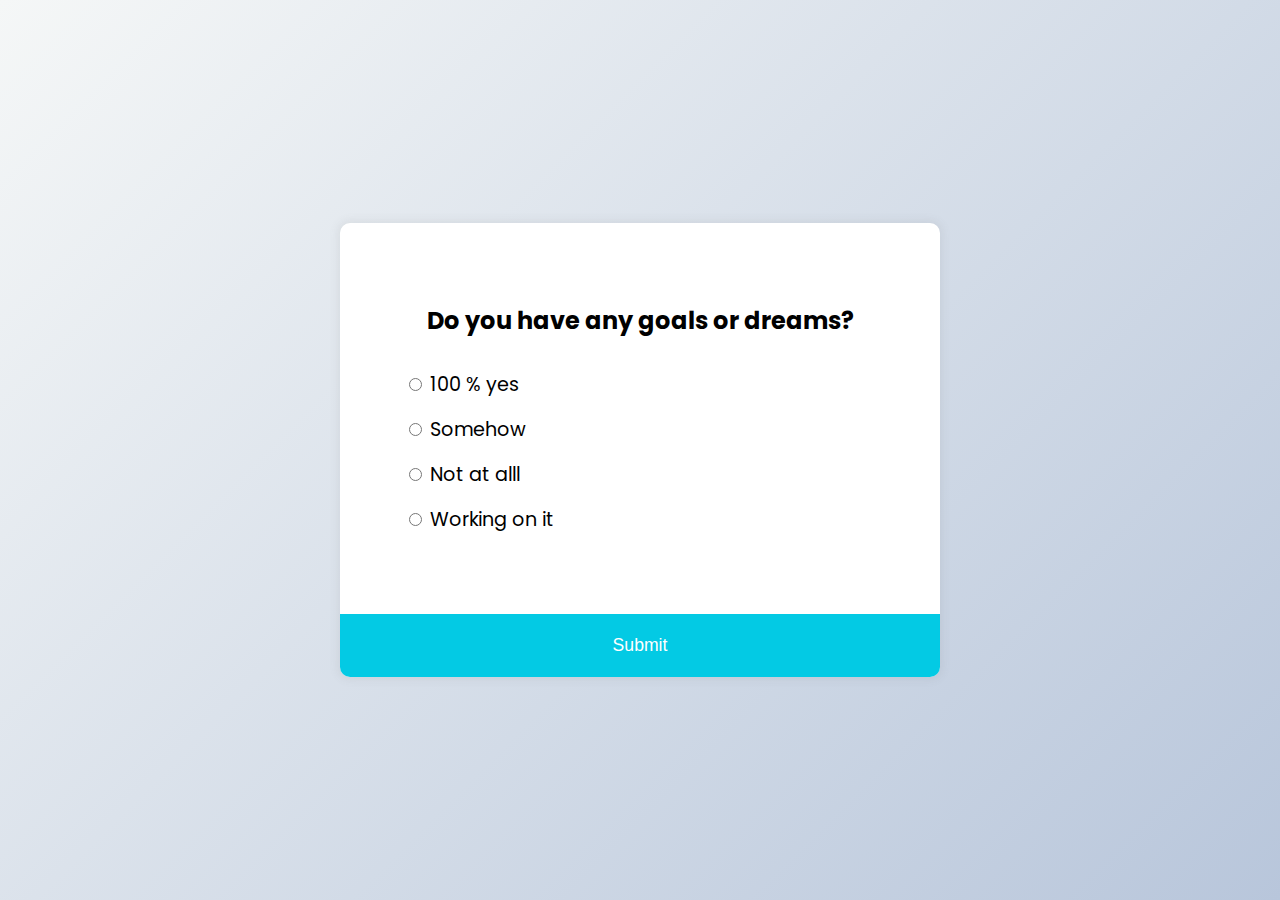
<file: Quiz app/index.html>
<!DOCTYPE html>
<html lang="en">
  <head>
    <meta charset="UTF-8" />
    <meta http-equiv="X-UA-Compatible" content="IE=edge" />
    <meta name="viewport" content="width=device-width, initial-scale=1.0" />
    <link rel="stylesheet" href="style.css" />
    <title>Questions</title>
  </head>
  <body>
    <div class="quiz-container" id="quiz">
      <div class="quiz-header">
        <h2 id="question">Question Text</h2>
        <ul>
          <li>
            <input type="radio" name="answer" id="a" class="answer">
            <label for="a" id="a_text">Answer</label>
          </li>
          <li>
            <input type="radio" name="answer" id="a" class="answer">
            <label for="b" id="b_text">Answer</label>
          </li>
          <li>
            <input type="radio" name="answer" id="a" class="answer">
            <label for="c" id="c_text">Answer</label>
          </li>
          <li>
            <input type="radio" name="answer" id="a" class="answer">
            <label for="d" id="d_text">Answer</label>
          </li>
        </ul>
      </div>
      <button id="submit">Submit</button>
    </div>
    <script src="script.js"></script>
  </body>
</html>
</file>
<file: Quiz app/style.css>
@import url("https://fonts.googleapis.com/css2?family=Poppins:wght@200;300;400;500&display=swap");

* {
  box-sizing: border-box;
}

body {
  background-color: #b8c6db;
  background-image: linear-gradient(315deg, #b8c6db 0%, #f5f7f7 100%);
  font-family: "Poppins", sans-serif;
  display: flex;
  align-items: center;
  justify-content: center;
  height: 100vh;
  overflow: hidden;
  margin: 0;
}

.quiz-container {
  background-color: #fff;
  border-radius: 10px;
  box-shadow: 0 0 10px 2px rgba(100, 100, 100, 0.1);
  width: 600px;
  overflow: hidden;
}

.quiz-header {
  padding: 4rem;
}

h2 {
  padding: 1rem;
  text-align: center;
  margin: 0;
}

ul {
  list-style-type: none;
  padding: 0;
}

ul li {
  font-size: 1.2rem;
  margin: 1rem 0;
}

ul li label {
  cursor: pointer;
}
button {
  background-color: #03cae4;
  color: #fff;
  border: none;
  display: block;
  width: 100%;
  cursor: pointer;
  font-size: 1.1rem;
  padding: 1.3rem;
}

button:hover {
  background-color: #04adc4;
}

button:focus {
  outline: none;
  background-color: #44b927;
}
</file>
